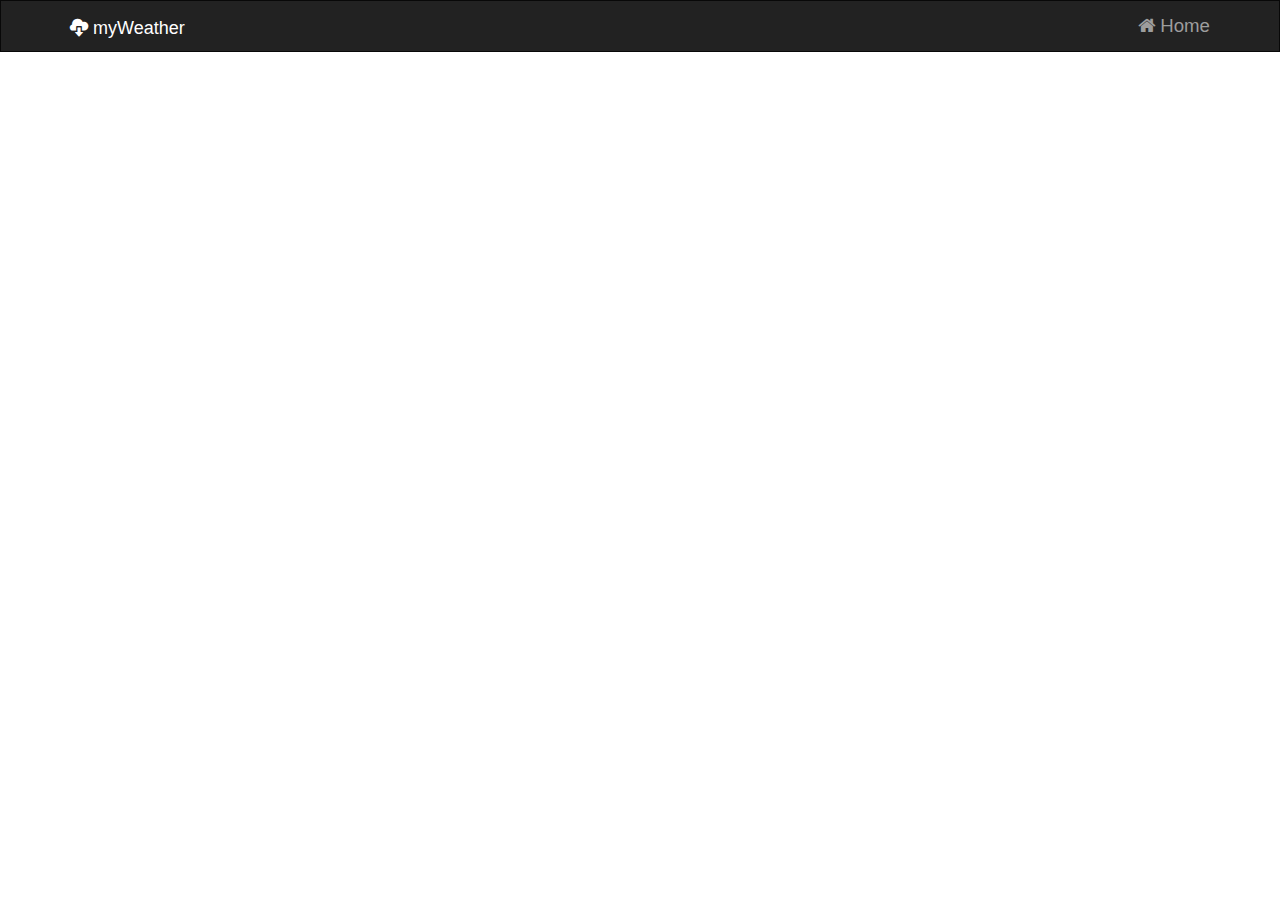
<file: index.html>
<!DOCTYPE html>
<html lang="en-us" ng-app="weatherApp">
    <head>
        <title>myWeather</title>
        <meta http-equiv="X-UA-Compatible" content="IE=Edge">
        <meta charset="UTF-8">

        <!-- load bootstrap and fontawesome via CDN -->
        <link rel="stylesheet" href="//netdna.bootstrapcdn.com/bootstrap/3.2.0/css/bootstrap.min.css" />
        <link rel="stylesheet" href="//maxcdn.bootstrapcdn.com/font-awesome/4.5.0/css/font-awesome.min.css" />
        <link rel="stylesheet" href="css/style.css" />
        <!-- load angular via CDN -->
        <script src="//code.angularjs.org/1.3.0-rc.2/angular.min.js"></script>
        <script src="//code.angularjs.org/1.3.0-rc.2/angular-route.min.js"></script>
        <script src="//code.angularjs.org/1.3.0-rc.2/angular-resource.min.js"></script>
        <script src="//code.angularjs.org/1.3.0-rc.2/angular-animate.min.js"></script>
        <script src="js/app.js"></script>
    </head>
    <body>
        <header>
			<nav class="navbar navbar-inverse">
                <div class="container">
                    <div class="navbar-header">
                        <a class="navbar-brand" href="#"  style="color: white;"><i class="glyphicon glyphicon-cloud-download"></i> myWeather</a>
                    </div>

                    <ul class="nav navbar-nav navbar-right">
                        <li><a href="#"><i class="fa fa-home"></i> Home</a></li>
                    </ul>
                </div>
			</nav>
		</header>
       <div class="vertical-center">
        <div class="container">
            <div class="fade" ng-view></div>
		</div>
    </div>
    </body>
</html>
</file>
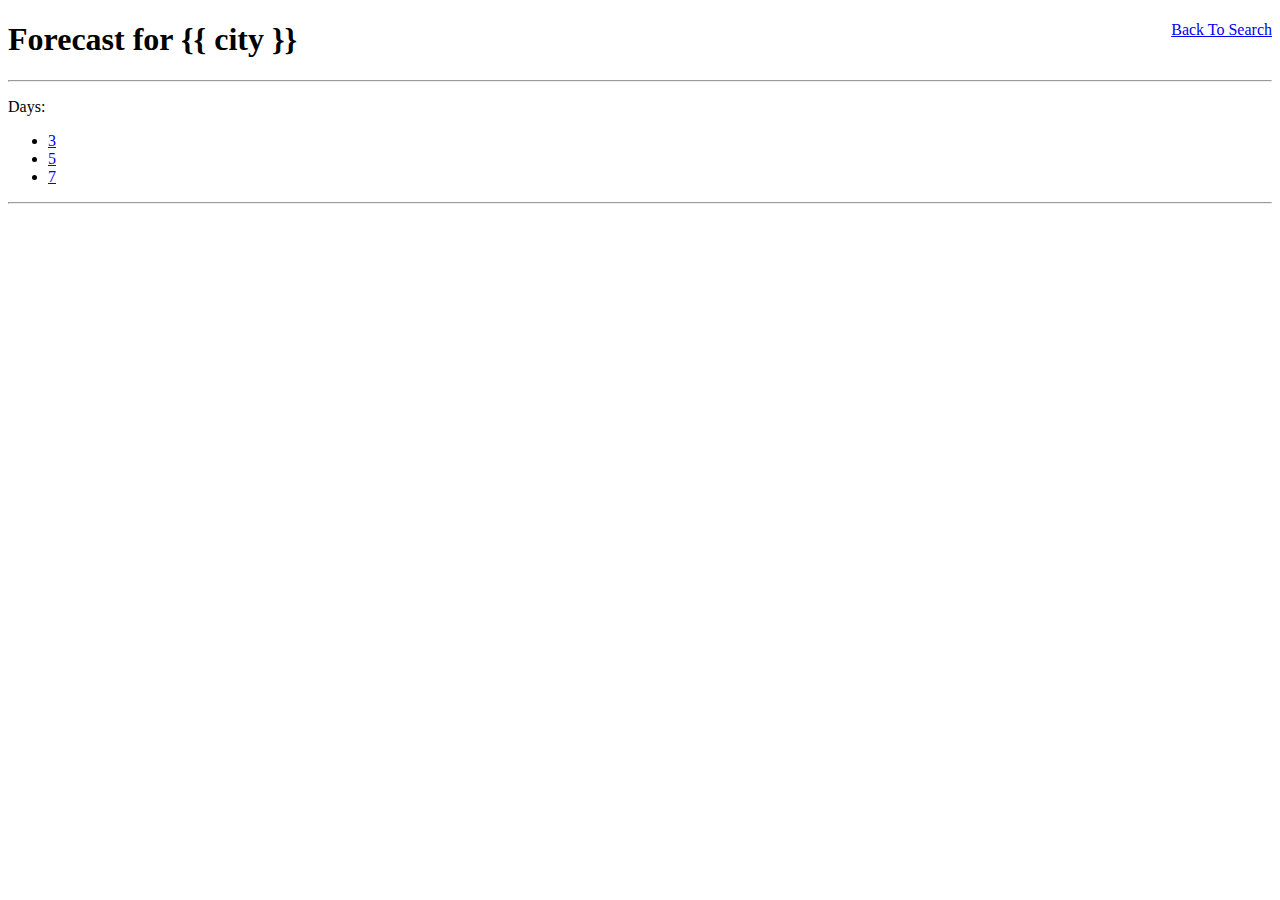
<file: forecast.html>
<!DOCTYPE html>
<html lang="en">
<head>
    <meta charset="UTF-8">
    <title>Forecasts</title>
</head>
<body>
   <p><a href="#/" class="btn btn-default" style="float:right">Back To Search</a></p>
    <h1> Forecast for {{ city }}</h1>
    <hr/>
                 <p>Days:</p>
       <ul class="pagination" >
            <li id="days" ng-class="{'active': numDays==3}"><a href="#/forecast/3" >3</a> </li>
            <li ng-class="{'active': numDays==5}"><a href="#/forecast/5" >5</a> </li>
            <li ng-class="{'active': numDays==7}"><a href="#/forecast/7" >7</a> </li>
        </ul>
    <hr/>
    <div ng-repeat="weather in weatherResult.list">
        <div class="row">
            <div class="col-md-12">
                <weather-summary weather="weather" convert-temp="convertToCelcius(temp)" convert-date="toDate(date)" date-format="MMM d, y"></weather-summary>
            </div>
        </div>
    </div>
</body>
</html>
</file>
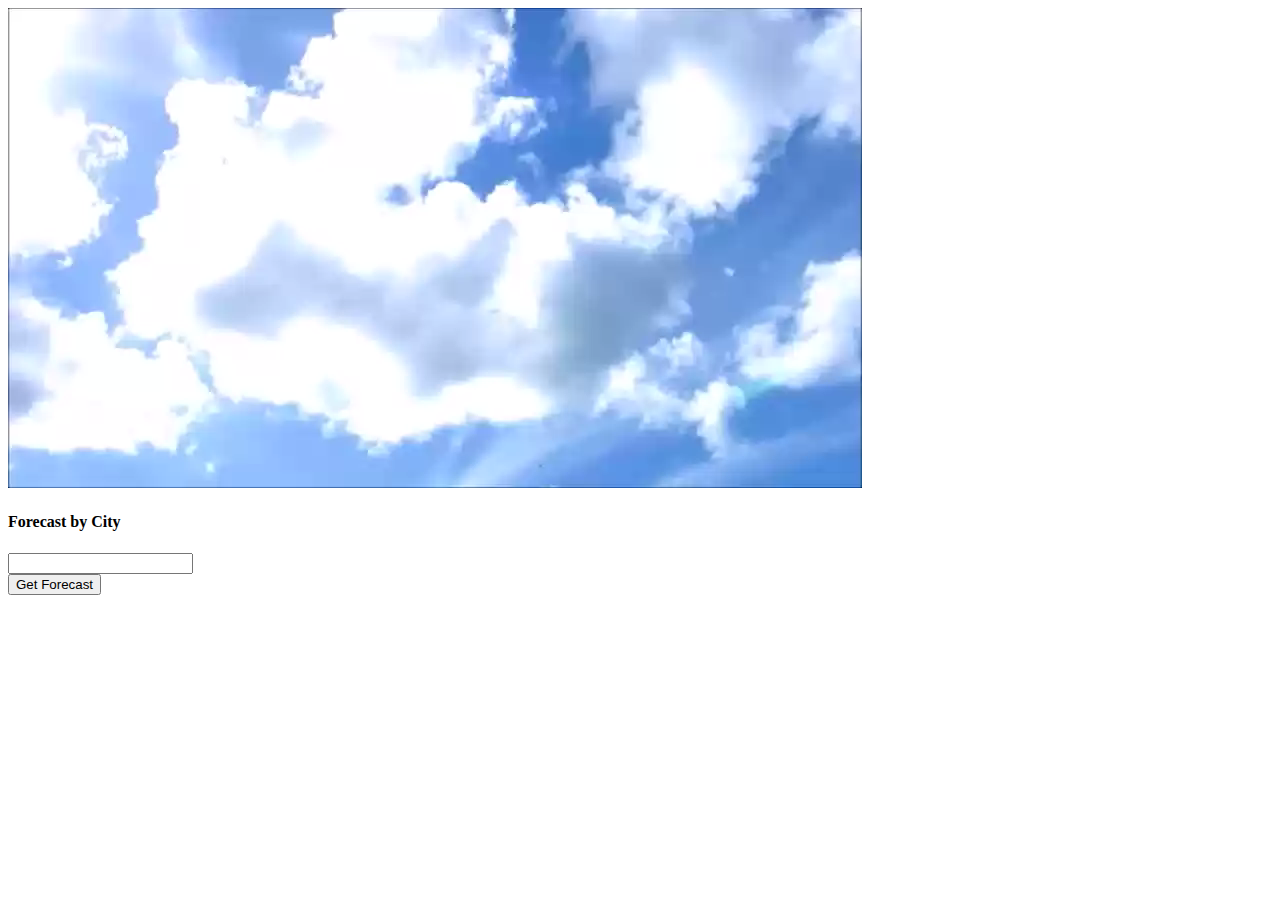
<file: home.html>
<!DOCTYPE html>
<!--[if lt IE 9]>
<script>
	document.createElement('video');
</script>
<![endif]-->
<html lang="en">
<head>
    <meta charset="UTF-8">
    <title>Home</title>
</head>
<body>
        <video autoplay loop id="bgvid">
            <source src="video/cloudsm.webm" type="video/webm">
            <source src="video/cloudsm.mp4" type="video/mp4">
        </video>
        
        <div class="row">
        <div class="col-md-6 col-md-offset-3">
           <div class="jumbotron">
            <h4>Forecast by City</h4>
            <form ng-submit="submit()">
                <div class="form-group">
                    <input type="text" class="form-control" ng-model="city">
                    </div>
                    <input type="submit" value="Get Forecast" class="btn btn-primary">
                    </div>
                </div>
        </form>
    </div>

</body>
</html>
</file>
<file: css/style.css>
html, body, input, select, textarea
{
    font-size: 1.08em !important; 
}

body{
    background: url(https://images.unsplash.com/uploads/1412455906842d646f1ce/7bf17d33?ixlib=rb-0.3.5&q=80&fm=jpg&crop=entropy&s=b82bee1f37deb4f3db9233cfcd7305c3) no-repeat;
}

.pagination{
    margin: -5px;

}

.panel{
    opacity: 0.7;
}

.vertical-center {
 min-height: 90%;  
 min-height: 90vh; 
 width: 100%;
 display: flex;
 align-items: center;
}

video#bgvid { 
    position: fixed;
    top: 50%;
    left: 50%;
    min-width: 100%;
    min-height: 100%;
    width: auto;
    height: auto;
    z-index: -100;
    -ms-transform: translateX(-50%) translateY(-50%);
    -moz-transform: translateX(-50%) translateY(-50%);
    -webkit-transform: translateX(-50%) translateY(-50%);
    transform: translateX(-50%) translateY(-50%);
    background: url(https://images.unsplash.com/uploads/1412455906842d646f1ce/7bf17d33?ixlib=rb-0.3.5&q=80&fm=jpg&crop=entropy&s=b82bee1f37deb4f3db9233cfcd7305c3) no-repeat;
    background-size: cover; 
}

video { display: block; }


.fade {
    position: absolute;  
    height: 50%;
    width: 80%;
    top: 100px;
    opacity: 1;
}

.jumbotron{
    position: absolute; 
    opacity: 0.8;
    top: 150px;
    width: 100%;
}

/*


.navbar {
  -webkit-transition: all 1s ease;
  transition: all 1s ease;    
}

.navbar.ng-enter-prepare{
    opacity: 1;
}

.navbar.ng-enter {
    opacity: 0;
}
.navbar.ng-enter-active {
    opacity: 1;
}
.navbar.ng-leave {
    opacity: 1;
}
.navbar.ng-leave-active {
    opacity: 0;
}*/

.fade.ng-enter,
.fade.ng-leave {
    -webkit-transition: all 1s ease;
    transition: all 1s ease;
}
.fade.ng-enter {
    opacity: 0;
}
.fade.ng-enter-active {
    opacity: 1;
}
.fade.ng-leave {
    opacity: 1;
}
.fade.ng-leave-active {
    opacity: 0;
}

.panel-body{
    padding-bottom: 0px;
}

.navbar{
    border-radius: 0;
}

@media screen and (max-device-width: 750px) {
    html {
         background: url(https://images.unsplash.com/uploads/1412455906842d646f1ce/7bf17d33?ixlib=rb-0.3.5&q=80&fm=jpg&crop=entropy&s=b82bee1f37deb4f3db9233cfcd7305c3) #000 no-repeat center center fixed;
    }
    #bgvid {
        display: none;
    }
}
</file>
